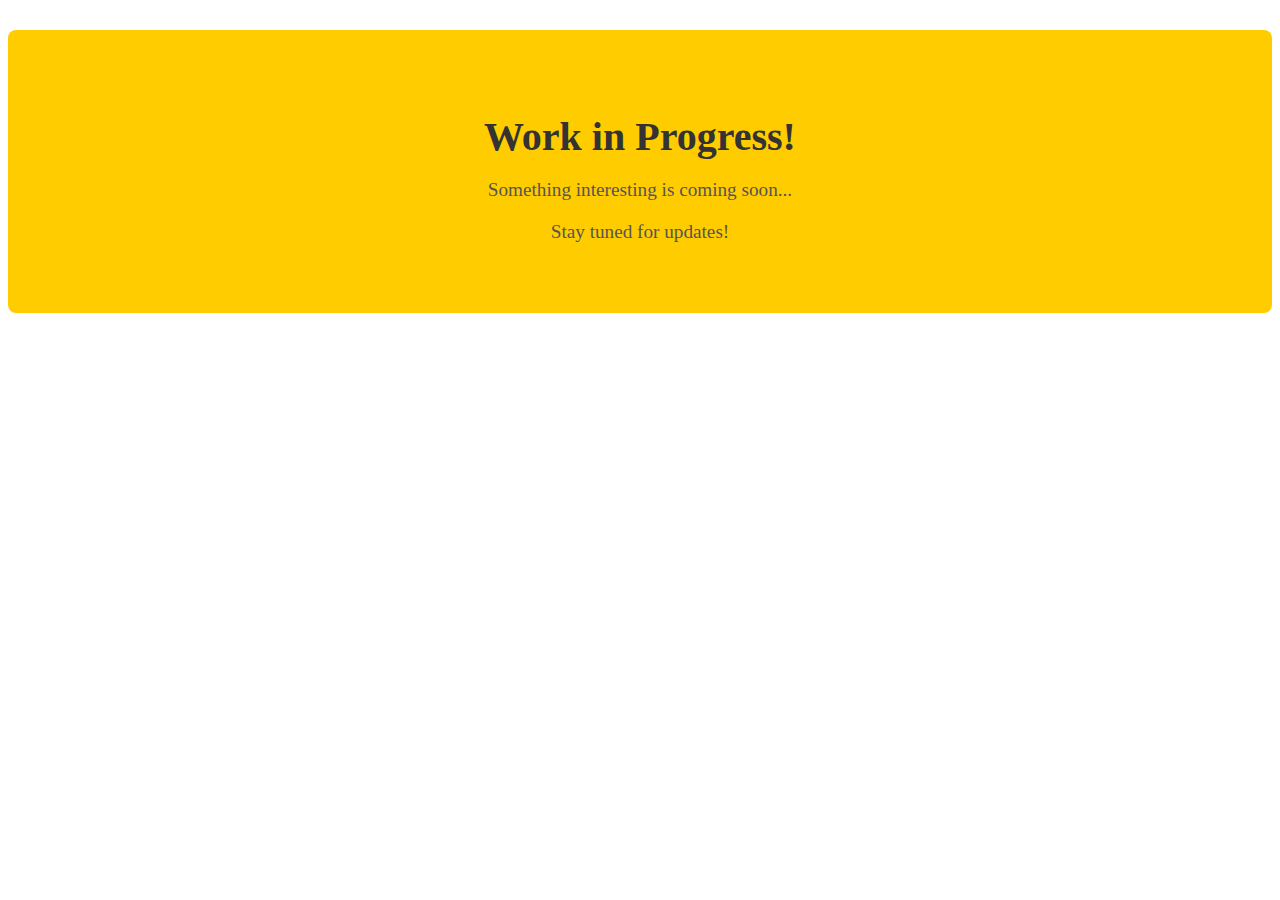
<file: index.html>
<!DOCTYPE html>
<html lang="en">

<head>
    <meta charset="UTF-8">
    <meta name="viewport" content="width=device-width, initial-scale=1.0">
    <title>Document</title>
    <link rel="stylesheet" href="./style.css">
</head>

<body>
    <section id="coming-soon">
        <div class="container">
            <h2>Work in Progress!</h2>
            <p>Something interesting is coming soon...</p>
            <p>Stay tuned for updates!</p>
            <div id="countdown"></div>
        </div>
    </section>

    <script src="./script.js"></script>

</body>

</html>
</file>
<file: style.css>
#coming-soon {
  background-color: #ffcc00;
  padding: 50px;
  text-align: center;
  margin-top: 30px;
  border-radius: 8px;
}

#coming-soon h2 {
  font-size: 2.5rem;
  margin-bottom: 15px;
  color: #333;
}

#coming-soon p {
  font-size: 1.2rem;
  color: #555;
}

#countdown {
  font-size: 1.5rem;
  font-weight: bold;
  margin-top: 20px;
  color: #333;
}
</file>
